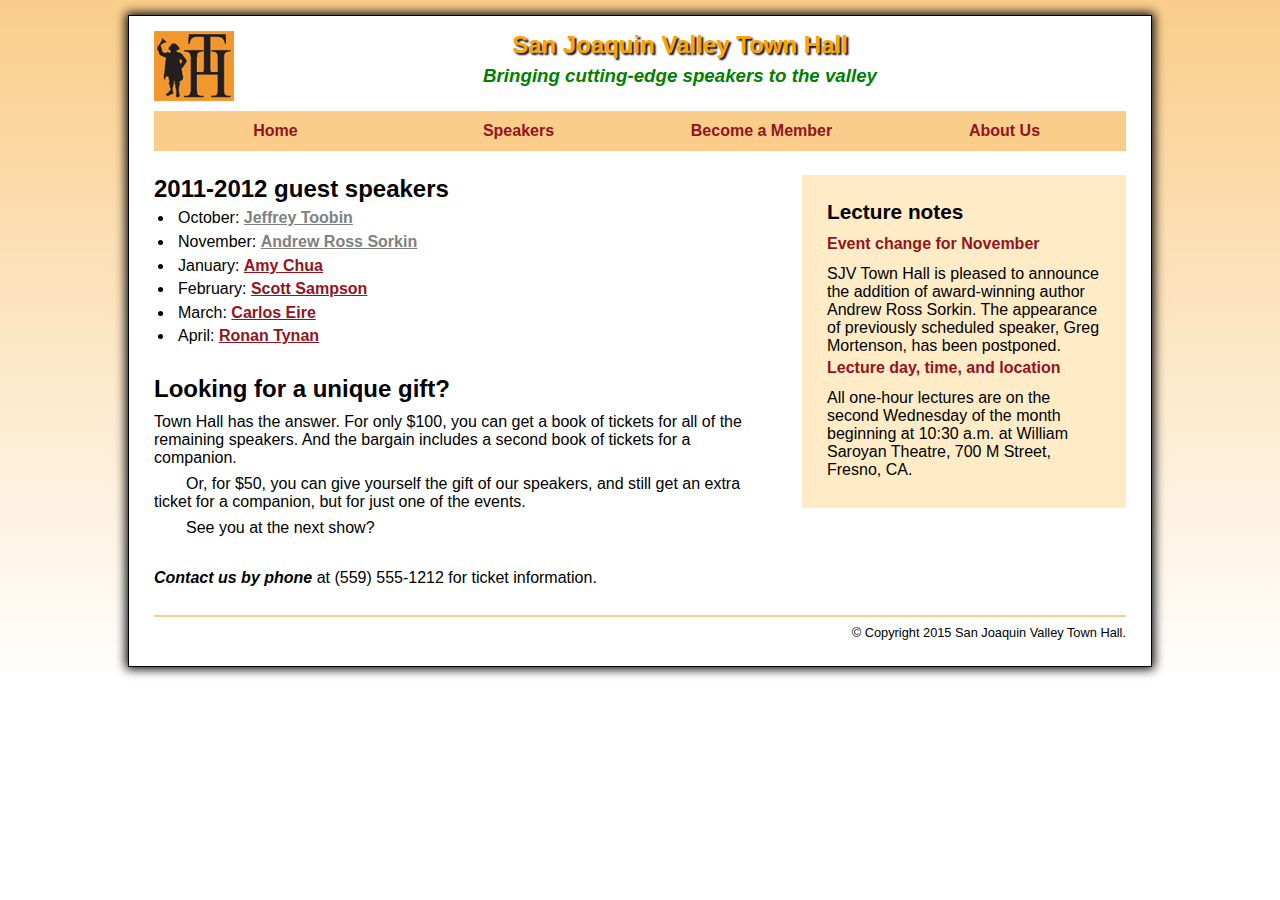
<file: index.html>
<!DOCTYPE html>
<html lang="en">
  <head>
    <title>San Joaquin Valley Town Hall</title>
    <meta charset="UTF-8" />
    <meta http-equiv="X-UA-Compatible" content="IE=edge" />
    <meta name="viewport" content="width=device-width, initial-scale=1.0" />
    <link rel="shortcut icon" href="images/favicon.ico" />
    <link rel="stylesheet" href="styles/main.css" />
    <link rel="stylesheet" href="styles/slicknav.css" />
    <script src="https://code.jquery.com/jquery-2.1.3.min.js"></script>
    <script src="js/jquery.slicknav.min.js"></script>
    <script>
      $(document).ready(function () {
        $("#nav-menu").slicknav({ prependTo: "#mobile-menu" });
      });
    </script>
  </head>
  <body>
    <header>
      <img src="images/logo.gif" alt="Town Hall Logo" width="80" />
      <h2>San Joaquin Valley Town Hall</h2>
      <h3>Bringing cutting-edge speakers to the valley</h3>
    </header>

    <nav id="mobile-menu"></nav>
    <nav id="nav-menu">
      <ul>
        <li><a href="">Home</a></li>
        <li>
          <a href="">Speakers</a>
          <ul>
            <li><a href="#">Jeffrey Toobin</a></li>
            <li><a href="#">Andrew Ross Sorkin</a></li>
            <li><a href="#">Amy Chua</a></li>
            <li>
              <a href="#">Scott Sampson</a>
              <ul>
                <li><a href="#">September 2010</a></li>
                <li><a href="#">February 2015</a></li>
              </ul>
            </li>
          </ul>
        </li>
        <li><a href="">Become a Member</a></li>
        <li class="last-item">
          <a href="">About Us</a>
          <ul>
            <li><a href="#">Our History</a></li>
            <li><a href="#">Board of Directors</a></li>
            <li><a href="#">Past Speakers</a></li>
            <li><a href="#">Contact Information</a></li>
          </ul>
        </li>
      </ul>
    </nav>

    <main>
      <section>
        <h2>2011-2012 guest speakers</h2>
        <nav>
          <ul>
            <li>October: <a class="date_passed" href="speakers/toobin.html">Jeffrey Toobin</a></li>
            <li>November: <a class="date_passed" href="speakers/sorkin.html">Andrew Ross Sorkin</a></li>
            <li>January: <a href="speakers/chua.html">Amy Chua</a></li>
            <li>February: <a href="speakers/sampson.html">Scott Sampson</a></li>
            <li>March: <a href="speakers/eire.html">Carlos Eire</a></li>
            <li>April: <a href="speakers/tynan.html">Ronan Tynan</a></li>
          </ul>
        </nav>

        <h2>Looking for a unique gift?</h2>
        <p>
          Town Hall has the answer. For only $100, you can get a book of tickets for all of the remaining speakers. And
          the bargain includes a second book of tickets for a companion.
        </p>
        <p class="indent">
          Or, for $50, you can give yourself the gift of our speakers, and still get an extra ticket for a companion,
          but for just one of the events.
        </p>
        <p class="indent">See you at the next show?</p>

        <p id="contact_us"><em>Contact us by phone</em> at (559) 555-1212 for ticket information.</p>
      </section>
      <aside>
        <h2>Lecture notes</h2>
        <h3>Event change for November</h3>
        <p>
          SJV Town Hall is pleased to announce the addition of award-winning author Andrew Ross Sorkin. The appearance
          of previously scheduled speaker, Greg Mortenson, has been postponed.
        </p>

        <h3>Lecture day, time, and location</h3>
        <p>
          All one-hour lectures are on the second Wednesday of the month beginning at 10:30 a.m. at William Saroyan
          Theatre, 700 M Street, Fresno, CA.
        </p>
      </aside>
    </main>

    <footer>
      <p>&copy; Copyright 2015 San Joaquin Valley Town Hall.</p>
    </footer>
  </body>
</html>
</file>
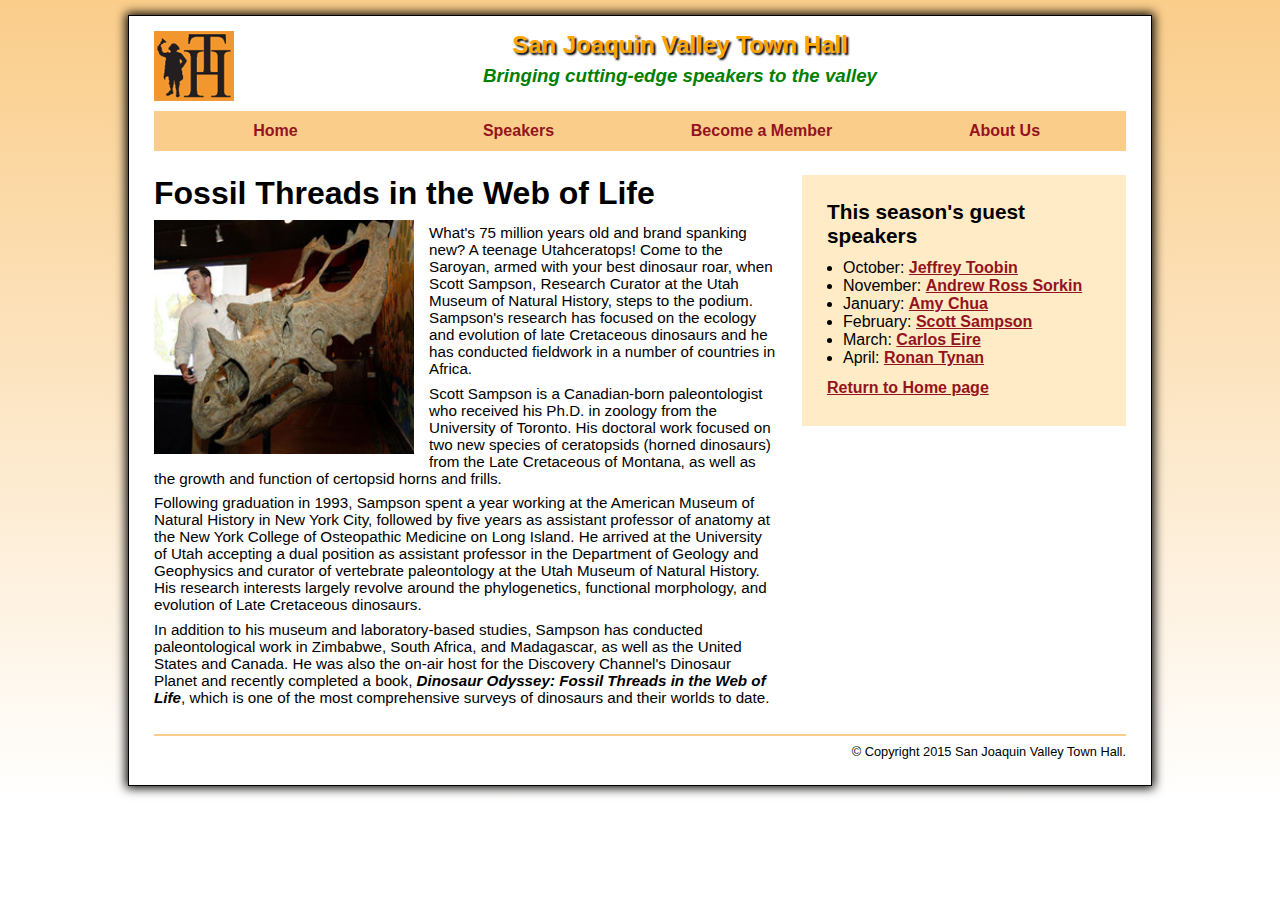
<file: speakers/sampson.html>
<!DOCTYPE html>

<html lang="en">
  <head>
    <title>San Joaquin Valley Town Hall | Scott Sampson</title>
    <meta charset="utf-8" />
    <meta http-equiv="X-UA-Compatible" content="IE=edge" />
    <meta name="viewport" content="width=device-width, initial-scale=1.0" />
    <link rel="shortcut icon" href="../images/favicon.ico" />
    <link rel="stylesheet" href="../styles/main.css" />
    <link rel="stylesheet" href="../styles/slicknav.css" />
    <script src="https://code.jquery.com/jquery-2.1.3.min.js"></script>
    <script src="../js/jquery.slicknav.min.js"></script>
    <script>
      $(document).ready(function () {
        $("#nav-menu").slicknav({ prependTo: "#mobile-menu" });
      });
    </script>
  </head>

  <body>
    <header>
      <img src="../images/logo.gif" alt="Town Hall Logo" width="80" />
      <h2>San Joaquin Valley Town Hall</h2>
      <h3>Bringing cutting-edge speakers to the valley</h3>
    </header>
    <nav id="mobile-menu"></nav>
    <nav id="nav-menu">
      <ul>
        <li><a href="../index.html">Home</a></li>
        <li>
          <a href="">Speakers</a>
          <ul>
            <li><a href="#">Jeffrey Toobin</a></li>
            <li><a href="#">Andrew Ross Sorkin</a></li>
            <li><a href="#">Amy Chua</a></li>
            <li>
              <a href="#">Scott Sampson</a>
              <ul>
                <li><a href="#">September 2010</a></li>
                <li><a href="#">February 2015</a></li>
              </ul>
            </li>
          </ul>
        </li>
        <li><a href="">Become a Member</a></li>
        <li class="last-item">
          <a href="">About Us</a>
          <ul>
            <li><a href="#">Our History</a></li>
            <li><a href="#">Board of Directors</a></li>
            <li><a href="#">Past Speakers</a></li>
            <li><a href="#">Contact Information</a></li>
          </ul>
        </li>
      </ul>
    </nav>
    <main>
      <aside>
        <h2>This season's guest speakers</h2>
        <nav>
          <ul>
            <li>October: <a class="date_passed" href="toobin.html">Jeffrey Toobin</a></li>
            <li>November: <a class="date_passed" href="sorkin.html">Andrew Ross Sorkin</a></li>
            <li>January: <a href="chua.html">Amy Chua</a></li>
            <li>February: <a href="sampson.html">Scott Sampson</a></li>
            <li>March: <a href="eire.html">Carlos Eire</a></li>
            <li>April: <a href="tynan.html">Ronan Tynan</a></li>
          </ul>
          <p><a href="../index.html">Return to Home page</a></p>
        </nav>
      </aside>
      <article>
        <h1>Fossil Threads in the Web of Life</h1>
        <img src="../images/sampson_dinosaur.jpg" alt="Scott Sampson" width="260" />
        <p>
          What's 75 million years old and brand spanking new? A teenage Utahceratops! Come to the Saroyan, armed with
          your best dinosaur roar, when Scott Sampson, Research Curator at the Utah Museum of Natural History, steps to
          the podium. Sampson's research has focused on the ecology and evolution of late Cretaceous dinosaurs and he
          has conducted fieldwork in a number of countries in Africa.
        </p>
        <p>
          Scott Sampson is a Canadian-born paleontologist who received his Ph.D. in zoology from the University of
          Toronto. His doctoral work focused on two new species of ceratopsids (horned dinosaurs) from the Late
          Cretaceous of Montana, as well as the growth and function of certopsid horns and frills.
        </p>
        <p>
          Following graduation in 1993, Sampson spent a year working at the American Museum of Natural History in New
          York City, followed by five years as assistant professor of anatomy at the New York College of Osteopathic
          Medicine on Long Island. He arrived at the University of Utah accepting a dual position as assistant professor
          in the Department of Geology and Geophysics and curator of vertebrate paleontology at the Utah Museum of
          Natural History. His research interests largely revolve around the phylogenetics, functional morphology, and
          evolution of Late Cretaceous dinosaurs.
        </p>
        <p>
          In addition to his museum and laboratory-based studies, Sampson has conducted paleontological work in
          Zimbabwe, South Africa, and Madagascar, as well as the United States and Canada. He was also the on-air host
          for the Discovery Channel's Dinosaur Planet and recently completed a book,
          <em>Dinosaur Odyssey: Fossil Threads in the Web of Life</em>, which is one of the most comprehensive surveys
          of dinosaurs and their worlds to date.
        </p>
      </article>
    </main>
    <footer>
      <p>&copy; Copyright 2015 San Joaquin Valley Town Hall.</p>
    </footer>
  </body>
</html>
</file>
<file: styles/main.css>
/* common style */
* {
  margin: 0;
  padding: 0;
}

html {
  background-image: -moz-linear-gradient(to top, white 0%, #facd8a 100%);
  background-image: -webkit-linear-gradient(to top, white 0%, #facd8a 100%);
  background-image: -o-linear-gradient(to top, white 0%, #facd8a 100%);
  background-image: linear-gradient(to top, white 0%, #facd8a 100%);
  background-repeat: no-repeat;
}
body {
  font-family: Arial, Helvetica, sans-serif;
  font-size: 100%;
  width: 90%;
  max-width: 1024px;
  margin: 15px auto;
  background-color: white;
  padding: 15px 25px;
  border: 1px solid black;
  box-shadow: 0px 0px 10px 2px black;
  box-sizing: border-box;
  display: grid;
  grid-template: 80px auto 1fr 60px / repeat(12, 1fr);
}

section,
aside,
article {
  margin-top: 1.5em;
}

h1,
h2 {
  margin-bottom: 0.25em;
}

h1 {
  font-size: 250%;
}
h2 {
  font-size: 150%;
}

a {
  font-weight: bold;
}
a:link,
a:visited {
  color: #931420;
}
a:hover,
a:focus {
  color: black;
}

em {
  font-weight: bold;
}

p {
  padding: 0.25em 0;
}

/* style for header */
header {
  grid-row: 1/2;
  grid-column: 1 / span 12;
  padding-bottom: 1em;
}
header img {
  float: left;
}

header h2 {
  color: orange;
  text-shadow: 2px 2px 2px black;
  text-align: center;
}

header h3 {
  color: green;
  text-align: center;
  font-style: italic;
}

/* style for main */
main {
  grid-row: 3/4;
  grid-column: 1 / span 12;
  display: grid;
  grid-template: auto / repeat(12, 1fr);
  align-items: start;
}

/* style for aside */
aside {
  grid-row: 1/2;
  grid-column: 9 / span 4;
  padding: 25px;
  box-sizing: border-box;
  background-color: #ffebc6;
}

aside h2 {
  font-size: 130%;
  margin-bottom: 0.5em;
}
aside h3 {
  font-size: 100%;
  margin-bottom: 0.2em;
  color: #931420;
}
aside p {
  margin-top: 0.5em;
}

aside ul {
  padding-left: 1em;
}

/* style for section */
section {
  grid-row: 1/2;
  grid-column: 1 / span 8;
  box-sizing: border-box;
  padding-right: 25px;
}

section ul {
  margin: 0 0 1.5em 1.25em;
}
section li {
  padding-bottom: 0.35em;
  padding-left: 0.25em;
}

section h1 {
  font-size: 200%;
}

section .date_passed {
  color: gray;
}

section .indent {
  text-indent: 2em;
}

section #contact_us {
  margin-top: 1.5em;
}

/* style for article */
article {
  box-sizing: border-box;
  padding-right: 25px;
  grid-row: 1/2;
  grid-column: 1 / span 8;
  /* -moz-column-count: 2;
  -webkit-column-count: 2;
  column-count: 2; */
}

article h1 {
  font-size: 200%;
}

article img {
  float: left;
  margin-bottom: 10px;
  margin-right: 15px;
}

article p {
  font-size: 95%;
}

article .date_passed {
  color: gray;
}

article .indent {
  text-indent: 2em;
}

article #contact_us {
  margin-top: 1.5em;
}

/* style for footer */
footer {
  grid-row: 4/5;
  grid-column: 1 / span 12;
  margin-top: 1.5em;
  padding-top: 5px;
  border-top: 2px solid #facd8a;
}
footer p {
  text-align: right;
  font-size: 80%;
}

/* multi-tiers navigation menu */
#nav-menu {
  grid-row: 2/3;
  grid-column: 1 / span 12;
}
#nav-menu ul {
  display: grid;
  grid-template: auto / repeat(4, 1fr);
  list-style-type: none;
  position: relative;
}
/* #nav-menu ul li {
  float: left;
  width: 25%;
} */
#nav-menu ul li a {
  display: block;
  text-decoration: none;
  padding: 0.7em 1em;
  font-weight: bold;
  background-color: #facd8a;
  text-align: center;
}

#nav-menu ul ul {
  width: 25%;
  display: none;
  position: absolute;
  top: 100%;
  padding: 0;
  margin: 0;
}
#nav-menu ul ul li {
  clear: both;
  position: relative;
}
#nav-menu ul li:hover > ul {
  display: block;
}
#nav-menu > ul::after {
  display: block;
  clear: both;
  content: "";
}
#nav-menu ul ul li ul {
  width: 100%;
  position: absolute;
  top: 0;
  left: 100%;
}
#nav-menu ul li:hover ul li:hover ul li {
  width: 100%;
}
#nav-menu ul li.last-item ul li ul {
  position: absolute;
  top: 0;
  left: -100%;
}

#mobile-menu {
  display: none;
  grid-row: 2/3;
  grid-column: 1 / span 12;
}

/* media queries */
/* tablet portrait to standard 960 */
@media only screen and (max-width: 959px) {
  #nav-menu ul li a {
    font-size: 0.875em; /* 14 / 16 */
  }
  section h1,
  article h1 {
    font-size: 1.5em; /* 24 / 16 */
  }
  section h2,
  aside h2 {
    font-size: 1.125em; /* 18 / 16 */
  }
}

/* mobile landscape to tablet portrait */
@media only screen and (max-width: 767px) {
  #nav-menu {
    display: none;
  }
  #mobile-menu {
    display: block;
  }
  .slicknav_menu {
    background-color: #e9deaf !important;
  }
  body {
    width: 100%; /* full width of screen */
    margin: 0; /* no margins */
    border: none; /* no border */
    grid-template: auto auto auto 60px / repeat(12, 1fr);
  }
  header,
  footer p {
    text-align: center;
  }
  header h2 {
    font-size: 1.625em; /* 26 / 16 */
    margin: 0.4em 0 0.25em 0;
  }
  header h3 {
    font-size: 1em; /* base font size */
    margin-left: 0;
  }
  header img {
    float: none;
  }
  article img {
    float: left;
    width: 50%;
    margin-right: 2%;
  }
  aside {
    width: 100%;
    float: none;
    margin-top: 0.5em;
  }
}

/* mobile portrait to mobile landscape */
@media only screen and (max-width: 479px) {
  header h2 {
    font-size: 1.375em; /* 22 / 16 */
  }
  header h3 {
    font-size: 0.8125em; /* 13 / 16 */
  }
  p {
    font-size: 0.875em; /* 14 / 16 */
  }
  main {
    grid-template: auto auto / auto;
  }
  section,
  article {
    grid-row: 2/3;
    grid-column: 1 / span 12;
    margin: 0;
  }
  aside {
    grid-row: 1/2;
    grid-column: 1 / span 12;
    margin-bottom: 1em;
  }
  section h1,
  article h1,
  section h2,
  aside h2 {
    font-size: 1em; /* base font size */
  }
  section li,
  aside li {
    font-size: 0.875em; /* 14 / 16 */
  }
  article img {
    float: none;
    width: 100%;
    margin-right: 0;
  }
  aside h3 {
    font-size: 0.9375em; /* 15 / 16 */
  }
  footer p {
    font-size: 0.6875em; /* 11 / 16 */
  }
}
</file>
